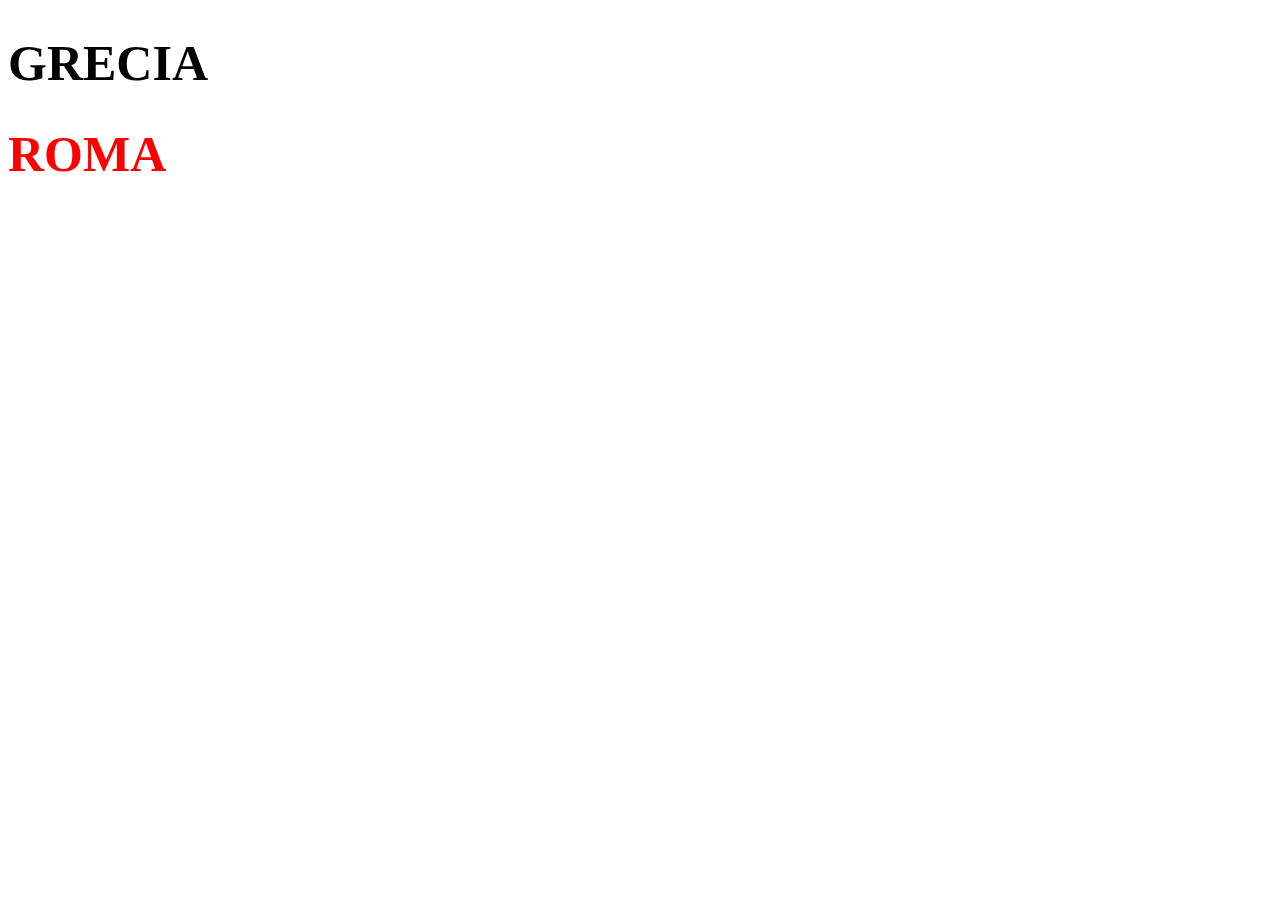
<file: index.html>
<!Doctype html>
	<html lang="Esp">
	<head>
			<link rel="stylesheet" type="text/css" href="estilo.css">
		
		<title>aaa</title>
		</head>
<body>
	<h1> GRECIA </h1>
	<h1 class="cambios"> ROMA  </h1>
</body>
</html>
</file>
<file: estilo.css>
h1{
	font-size: 50px;
}
.cambios{
	color:red;
}
</file>
